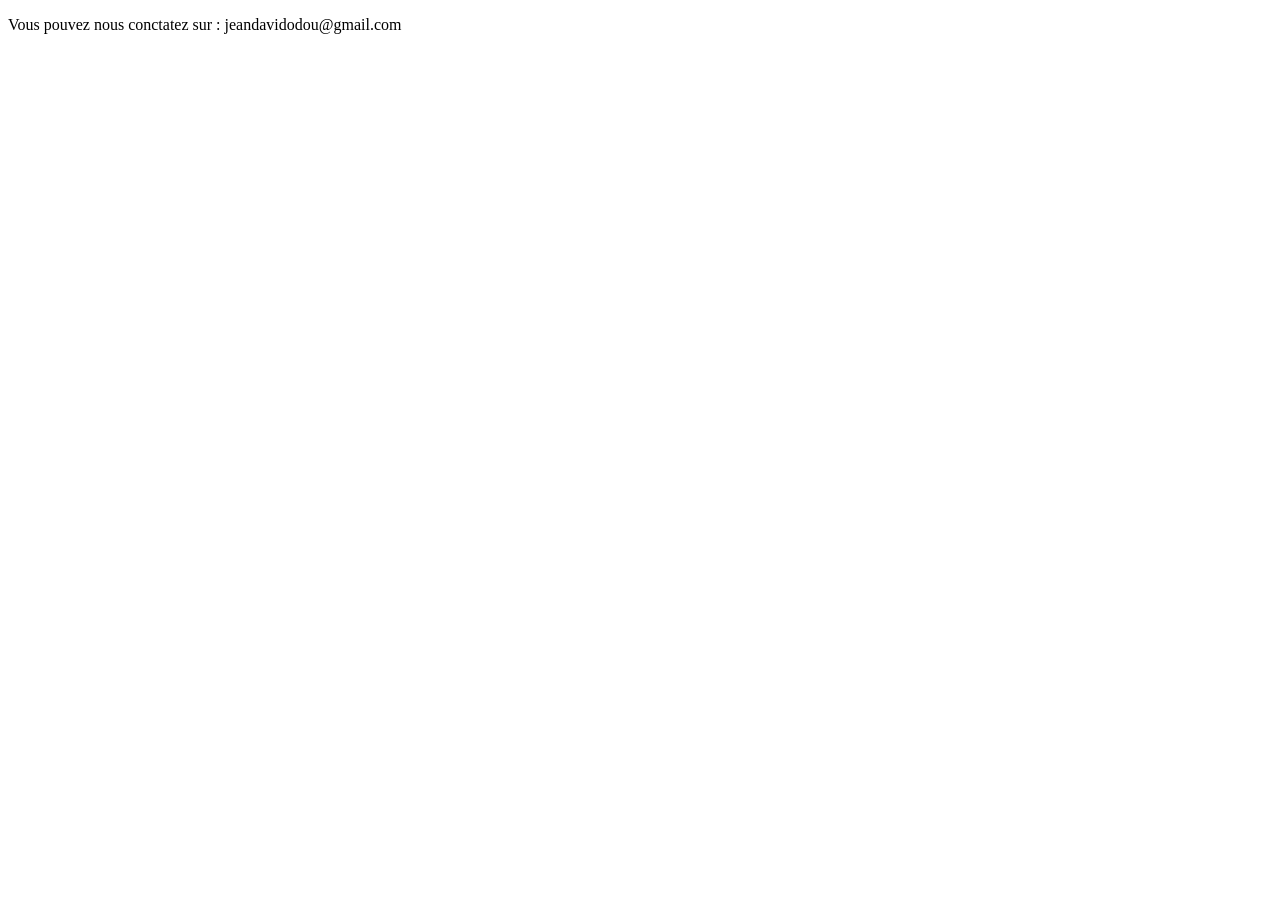
<file: contacts.html>
<!DOCTYPE html>
<html lang="fr">
    <head>
        <title>Contact</title>
    </head>
    <body>
        <p>
            Vous pouvez nous conctatez sur : jeandavidodou@gmail.com
        </p>


    </body>


</html>
</file>
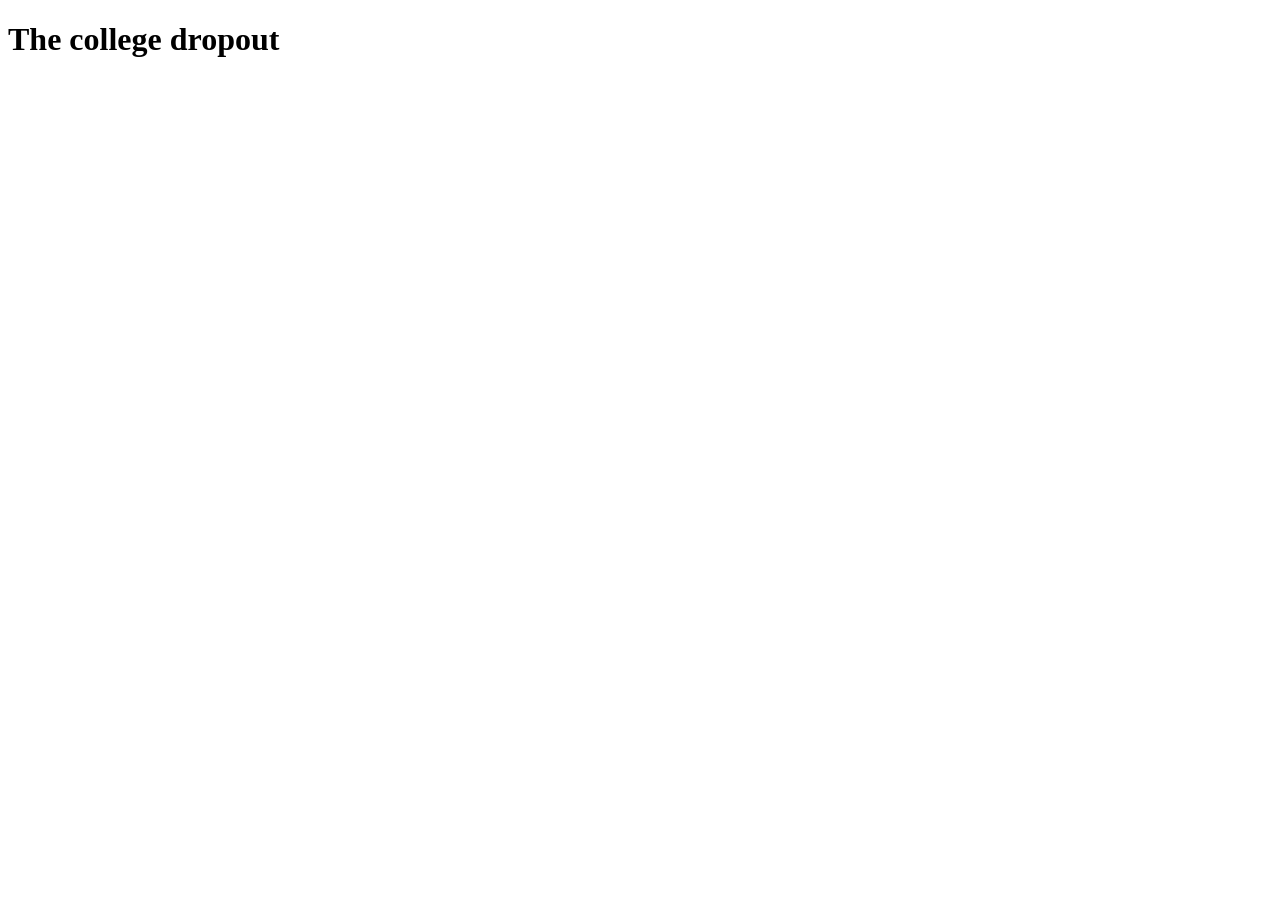
<file: album-html/The-college-dropout.html>
<!DOCTYPE html>
<html lang="fr">
<head>
    <meta charset="UTF-8">
    <title>THE COLLEGE DROPOUT</title>
    <link rel="stylesheet" href="../album-css/The-college-dropout.css" />
</head>

<body>
    <h1> The college dropout</h1>
    <p>
         The College Dropout est le premier album studio de Kanye West, sorti le 10 février 2004.

L'album a été certifié double disque de platine par la Recording Industry Association of America (RIAA) le 30 juin 2004[7].

The College Dropout a reçu dix nominations aux Grammy Awards de 2005[8]. L'album a remporté celui du « meilleur album de rap »[9] et le titre Jesus Walks celui de la « meilleure chanson de rap[10] ».

Pour le titre All Falls Down, qui reprend un sample de Mystery of Iniquity de Lauryn Hill, Kanye West avait proposé à la chanteuse des Fugees de participer au morceau. Elle déclina l'invitation et fut donc remplacée par Syleena Johnson.

Le rappeur Rhymefest, ami de Kanye West, a coécrit la chanson Jesus Walks, qui, en version instrumentale, est le générique de fin du film de guerre Jarhead : La Fin de l'innocence (Jarhead).

L'album fait partie du classement des 500 plus grands albums de tous les temps du magazine Rolling Stone en 2012 au rang no 298
    </p>
    
</body>
</html>
</file>
<file: album-css/The-college-dropout.css>
body{
    background-image:url(../img/tcd.jpg), linear-gradient(rgba(0, 0, 0, 0.4)),rgba(0,0,0,0.4);
    background-size: cover;
    background-position: center;
    background-repeat: no-repeat;
    background-attachment: fixed;
}

p{
    color: #ffffff;
}
</file>
